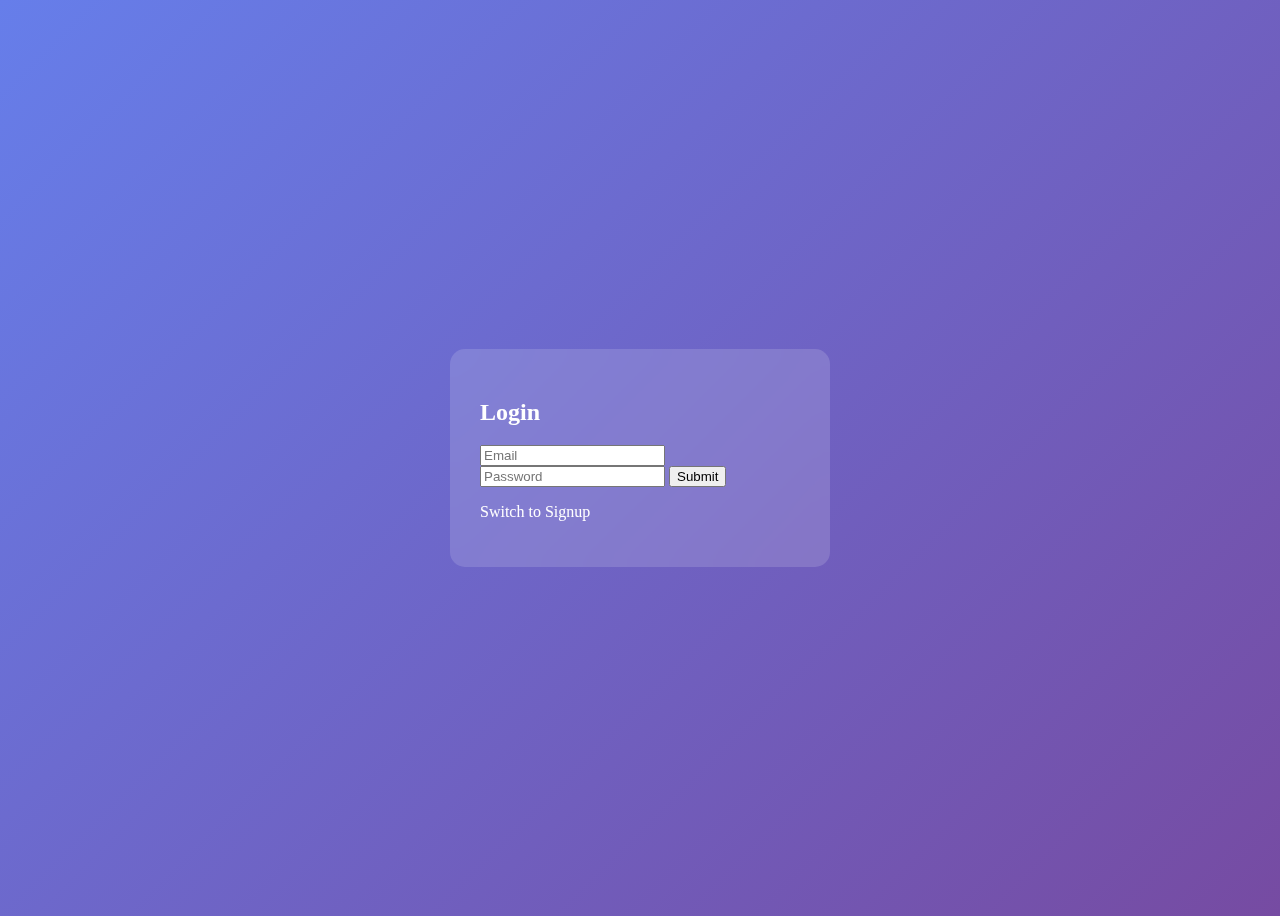
<file: public/index.html>
<!DOCTYPE html>
<html>
<head>
  <title>Auth</title>
  <link rel="stylesheet" href="style.css">
</head>
<body>
<div class="card">
  <h2 id="title">Login</h2>
  <input id="email" placeholder="Email">
  <input id="password" type="password" placeholder="Password">
  <button onclick="submit()">Submit</button>
  <p onclick="switchForm()">Switch to Signup</p>
  <span id="msg"></span>
</div>
<script src="script.js"></script>
</body>
</html>
</file>
<file: public/style.css>
body {
  height:100vh;
  display:flex;
  justify-content:center;
  align-items:center;
  background:linear-gradient(135deg,#667eea,#764ba2);
}

.card {
  width:320px;
  padding:30px;
  border-radius:15px;
  background:rgba(255,255,255,.15);
  backdrop-filter:blur(15px);
  color:white;
}
</file>
